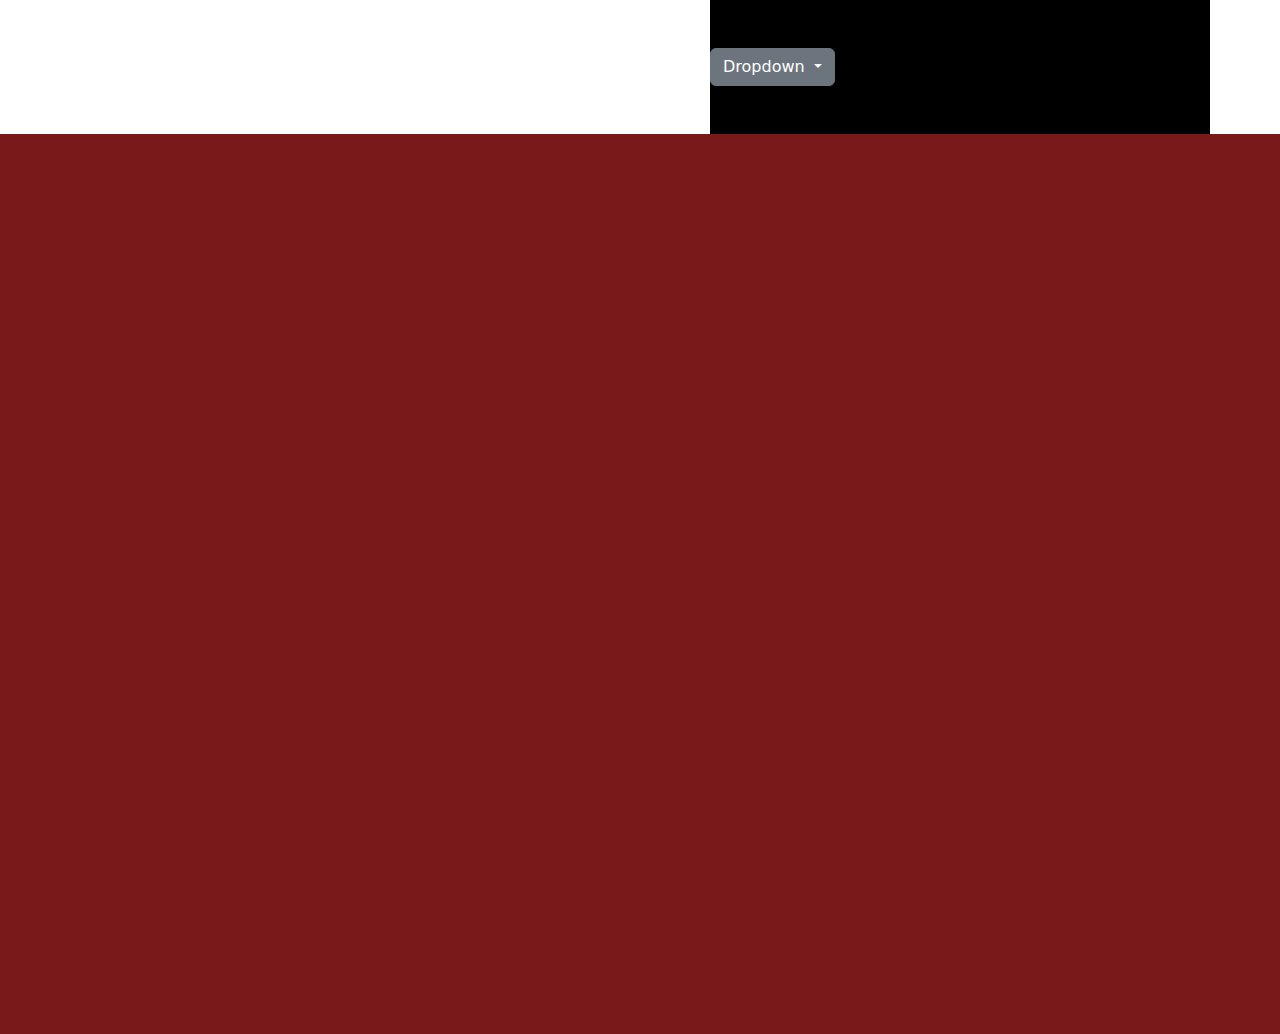
<file: demo.html>
<!DOCTYPE html>
<html lang="en">
<head>
    <meta charset="UTF-8">
    <meta name="viewport" content="width=device-width, initial-scale=1.0">
    <title>Bootstrap Dropdown</title>
    <link rel="stylesheet" href="./css/style.css">
    <link href="https://cdn.jsdelivr.net/npm/bootstrap@5.3.0-alpha1/dist/css/bootstrap.min.css" rel="stylesheet">
</head>
<body>
    <section class="d-flex justify-content-center top-box overflox-y-scroll align-items-center ">
        <div class="main-box py-5">
            <!-- Bootstrap Dropdown -->
            <div class="dropdown">
                <button class="btn btn-secondary dropdown-toggle" type="button" id="dropdownMenuButton" data-bs-toggle="dropdown" aria-expanded="false">
                    Dropdown
                </button>
                <div class="dropdown-menu" aria-labelledby="dropdownMenuButton">
                    <p class="dropdown-item" href="#option1">Option 1</p>
                    <p class="dropdown-item" href="#option2">Option 2</p>
                    <p class="dropdown-item" href="#option3">Option 3</p>
                </div>
            </div>
        </div>
    </section>
    <section class="second-box overflow-hidden">

    </section>

    <script src="https://cdn.jsdelivr.net/npm/bootstrap@5.3.0-alpha1/dist/js/bootstrap.bundle.min.js"></script>
</body>
</html>
</file>
<file: css/style.css>
* {
    margin: 0;
    padding: 0;
    box-sizing: border-box;
    list-style-type: none;
    text-decoration: none;
}
.main-box{
    background: #000;
    width: 500px;
    overflow-x: scroll !important;
    overflow-y: auto !important;
}
.second-box{
    background: #791919;
    height: 100vh;
}
.top-box{
    width: 1920px;
}
</file>
